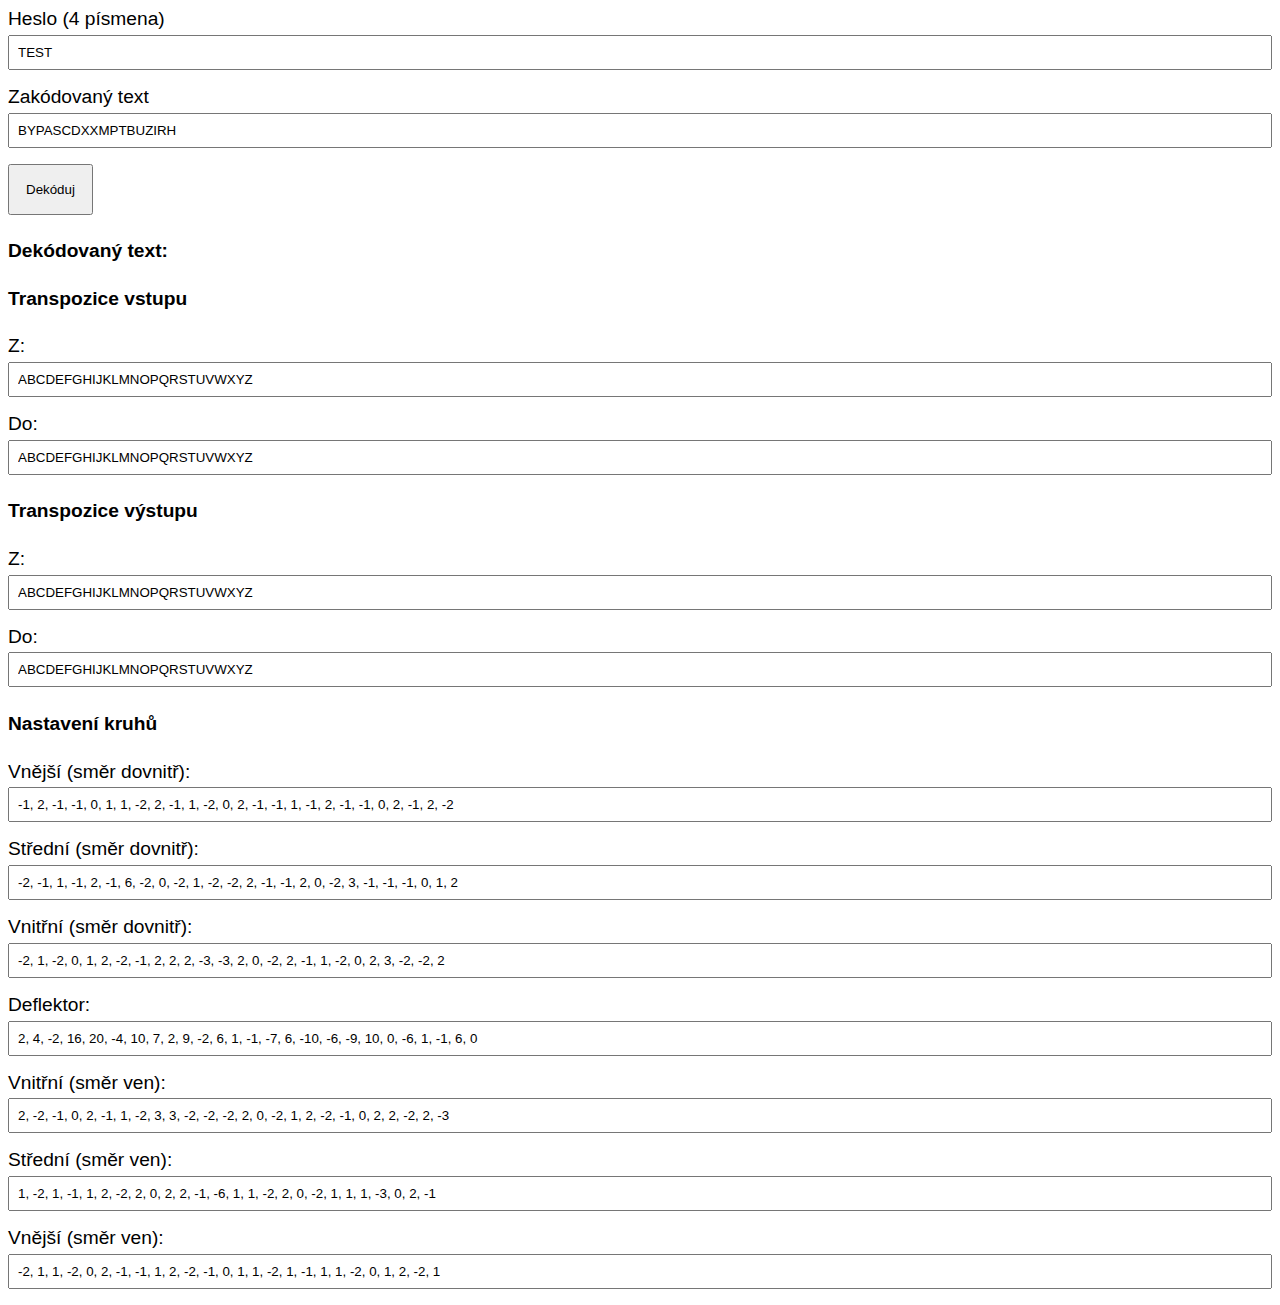
<file: dekoder/index.html>
<!DOCTYPE html>
<meta name="viewport" content="width=device-width, initial-scale=1">

<label>
	Heslo (4 písmena)
	<input type="text" maxlength="4" id="password" value="TEST" />
</label>

<label>
	Zakódovaný text
	<input type="text" id="encoded" value="BYPASCDXXMPTBUZIRH" />
</label>

<button>Dekóduj</button>

<h4>Dekódovaný text:</h4>
<div id="decoded"></div>

<div id="settings">
	<h4>Transpozice vstupu</h4>
	<label>
		Z: <input type="text" id="tin_from" value="ABCDEFGHIJKLMNOPQRSTUVWXYZ">
	</label>
	<label>
		Do: <input type="text" id="tin_to" value="ABCDEFGHIJKLMNOPQRSTUVWXYZ">
	</label>

	<h4>Transpozice výstupu</h4>
	<label>
		Z: <input type="text" id="tout_from" value="ABCDEFGHIJKLMNOPQRSTUVWXYZ">
	</label>
	<label>
		Do: <input type="text" id="tout_to" value="ABCDEFGHIJKLMNOPQRSTUVWXYZ">
	</label>

	<h4>Nastavení kruhů</h4>
	<label>
		Vnější (směr dovnitř): <input type="text" id="router_inwards" value="-1, 2, -1, -1, 0, 1, 1, -2, 2, -1, 1, -2, 0, 2, -1, -1, 1, -1, 2, -1, -1, 0, 2, -1, 2, -2">
	</label>
	<label>
		Střední (směr dovnitř): <input type="text" id="rmiddle_inwards" value="-2, -1, 1, -1, 2, -1, 6, -2, 0, -2, 1, -2, -2, 2, -1, -1, 2, 0, -2, 3, -1, -1, -1, 0, 1, 2">
	</label>
	<label>
		Vnitřní (směr dovnitř): <input type="text" id="rinner_inwards" value="-2, 1, -2, 0, 1, 2, -2, -1, 2, 2, 2, -3, -3, 2, 0, -2, 2, -1, 1, -2, 0, 2, 3, -2, -2, 2">
	</label>
	<label>
		Deflektor: <input type="text" id="deflector" value="2, 4, -2, 16, 20, -4, 10, 7, 2, 9, -2, 6, 1, -1, -7, 6, -10, -6, -9, 10, 0, -6, 1, -1, 6, 0">
	</label>
	<label>
		Vnitřní (směr ven): <input type="text" id="rinner_outwards" value="2, -2, -1, 0, 2, -1, 1, -2, 3, 3, -2, -2, -2, 2, 0, -2, 1, 2, -2, -1, 0, 2, 2, -2, 2, -3">
	</label>
	<label>
		Střední (směr ven): <input type="text" id="rmiddle_outwards" value="1, -2, 1, -1, 1, 2, -2, 2, 0, 2, 2, -1, -6, 1, 1, -2, 2, 0, -2, 1, 1, 1, -3, 0, 2, -1">
	</label>
	<label>
		Vnější (směr ven): <input type="text" id="router_outwards" value="-2, 1, 1, -2, 0, 2, -1, -1, 1, 2, -2, -1, 0, 1, 1, -2, 1, -1, 1, 1, -2, 0, 1, 2, -2, 1">
	</label>
</div>

<style>
	body {
		font-size: 1.2rem;
		font-family: 'Segoe UI', Tahoma, Geneva, Verdana, sans-serif;
	}
	label {
		margin-bottom: 1rem;
	}
	label, input {
		display: block;
	}
	input {
		padding: 0.5rem;
		margin-top: 0.3rem;
		width: 100%;
		box-sizing: border-box;
	}
	button {
		padding: 1rem;
	}
</style>

<script>
/**
 * Ring transpositions.
 */
const ringsInputMap = [ 'router_inwards', 'rmiddle_inwards', 'rinner_inwards', 'deflector' ]
const reverseRingsInputMap = [ 'rinner_outwards', 'rmiddle_outwards', 'router_outwards' ]

let rings = []
let reverseRings = []

/**
 * Functions.
 */
const getRingOffsets = password => {
	return [
		password.charCodeAt(0) - 'C'.charCodeAt(0), // 'C' is the default orientation
		password.charCodeAt(1) - 'C'.charCodeAt(0),
		password.charCodeAt(2) - 'C'.charCodeAt(0),
		password.charCodeAt(3) - 'C'.charCodeAt(0),
	]
}

/**
 * Rotate the rings according to enigma rules.
 */
const step = ringOffsets => ringOffsets.map( ( value, i ) => value - i - 1 )

/**
 * Transpose.
 */
const transpose = (letter, from, to) => to.charAt(from.indexOf(letter))

/**
 * Makes sure the index number is from interval <0, 25>.
 */
const normalizeIndex = index => {
	while ( index < 0 ) index += 26
	return index % 26
}

/**
 * Decode one letter according to the current configuration.
 */
const decodeLetter = ( letter, ringOffsets ) => {
	let position = letter.charCodeAt(0)	- 65
	const reverseOffsets = [ ringOffsets[2], ringOffsets[1], ringOffsets[0] ]

	// Steps inwards
	ringOffsets.forEach(
		( offset, index ) => position += rings[ index ][ normalizeIndex( position + offset ) ]
	)

	// Steps outwards
	reverseOffsets.forEach(
		( offset, index ) => position += reverseRings[ index ][ normalizeIndex( position + offset ) ]
	)

	const resultingLetter = position < 0 ? position + 26 : position % 26
	return String.fromCharCode( 65 + resultingLetter )
}

/**
 * Elements.
 */
const button = document.querySelector('button')
const passwordEl = document.querySelector('#password')
const encodedEl = document.querySelector('#encoded')
const decodedEl = document.querySelector('#decoded')
const transposeInputFromEl = document.querySelector('#tin_from')
const transposeInputToEl = document.querySelector('#tin_to')
const transposeOutputFromEl = document.querySelector('#tout_from')
const transposeOutputToEl = document.querySelector('#tout_to')


button.addEventListener('click', () => {
	const password  = passwordEl.value.toUpperCase()
	const encoded   = encodedEl.value.toUpperCase()
	const tin_from  = transposeInputFromEl.value.toUpperCase()
	const tin_to    = transposeInputToEl.value.toUpperCase()
	const tout_from = transposeOutputFromEl.value.toUpperCase()
	const tout_to   = transposeOutputToEl.value.toUpperCase()

	rings = []
	reverseRings = []

	ringsInputMap.forEach( id => {
		const inputEl = document.getElementById( id )
		const inputData = inputEl.value
		const ringOffsets = inputData.split( ',' ).map( numberString => Number.parseInt( numberString ) )

		if ( ringOffsets.length !== 26 ) alert( `Ring ${id} definition doesn't have 26 items.` )

		rings.push( ringOffsets )
	} )

	reverseRingsInputMap.forEach( id => {
		const inputEl = document.getElementById( id )
		const inputData = inputEl.value
		const ringOffsets = inputData.split( ',' ).map( numberString => Number.parseInt( numberString ) )

		if ( ringOffsets.length !== 26 ) alert( `Ring ${id} definition doesn't have 26 items.` )

		reverseRings.push( ringOffsets )
	} )

	if ( password.length !== 4 ) return

	let ringOffsets = getRingOffsets( password )

	const decoded = encoded.split('').map( letter => {
		const transposedLetter = transpose( letter, tin_from, tin_to )
		const decoded = decodeLetter( transposedLetter, ringOffsets )
		ringOffsets = step( ringOffsets )

		return transpose(decoded, tout_from, tout_to)
	} )

	decodedEl.innerHTML = decoded.join('')
})
</script>
</file>
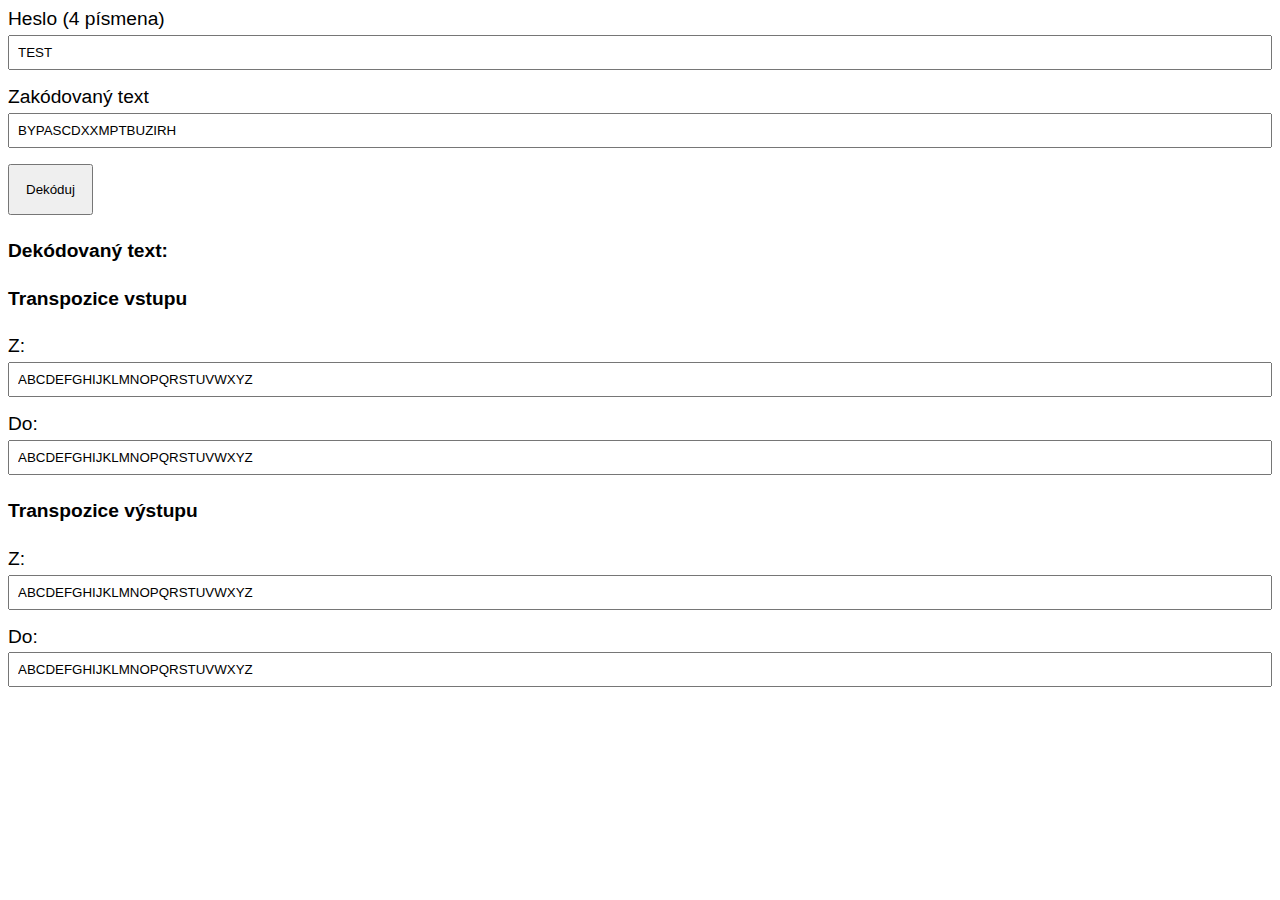
<file: dekoder.html>
<!DOCTYPE html>
<meta name="viewport" content="width=device-width, initial-scale=1">

<label>
	Heslo (4 písmena)
	<input type="text" maxlength="4" id="password" value="TEST" />
</label>

<label>
	Zakódovaný text
	<input type="text" id="encoded" value="BYPASCDXXMPTBUZIRH" />
</label>

<button>Dekóduj</button>

<h4>Dekódovaný text:</h4>
<div id="decoded"></div>

<div id="settings">
	<h4>Transpozice vstupu</h4>
	<label>
		Z: <input type="text" id="tin_from" value="ABCDEFGHIJKLMNOPQRSTUVWXYZ">
	</label>
	<label>
		Do: <input type="text" id="tin_to" value="ABCDEFGHIJKLMNOPQRSTUVWXYZ">
	</label>

	<h4>Transpozice výstupu</h4>
	<label>
		Z: <input type="text" id="tout_from" value="ABCDEFGHIJKLMNOPQRSTUVWXYZ">
	</label>
	<label>
		Do: <input type="text" id="tout_to" value="ABCDEFGHIJKLMNOPQRSTUVWXYZ">
	</label>
</div>

<style>
	body {
		font-size: 1.2rem;
		font-family: 'Segoe UI', Tahoma, Geneva, Verdana, sans-serif;
	}
	label {
		margin-bottom: 1rem;
	}
	label, input {
		display: block;
	}
	input {
		padding: 0.5rem;
		margin-top: 0.3rem;
		width: 100%;
		box-sizing: border-box;
	}
	button {
		padding: 1rem;
	}
</style>

<script>
/**
 * Ring transpositions.
 */
const rings = [
	[ -1, 2, -1, -1, 0, 1, 1, -2, 2, -1, 1, -2, 0, 2, -1, -1, 1, -1, 2, -1, -1, 0, 2, -1, 2, -2 ],
	[ -2, -1, 1, -1, 2, -1, 6, -2, 0, -2, 1, -2, -2, 2, -1, -1, 2, 0, -2, 3, -1, -1, -1, 0, 1, 2 ],
	[ -2, 1, -2, 0, 1, 2, -2, -1, 2, 2, 2, -3, -3, 2, 0, -2, 2, -1, 1, -2, 0, 2, 3, -2, -2, 2 ],
	[ 2, 4, -2, 16, 20, -4, 10, 7, 2, 9, -2, 6, 1, -1, -7, 6, -10, -6, -9, 10, 0, -6, 1, -1, 6, 0 ],
]

const reverseRings = [
	[ 2, -2, -1, 0, 2, -1, 1, -2, 3, 3, -2, -2, -2, 2, 0, -2, 1, 2, -2, -1, 0, 2, 2, -2, 2, -3 ],
	[ 1, -2, 1, -1, 1, 2, -2, 2, 0, 2, 2, -1, -6, 1, 1, -2, 2, 0, -2, 1, 1, 1, -3, 0, 2, -1 ],
	[ -2, 1, 1, -2, 0, 2, -1, -1, 1, 2, -2, -1, 0, 1, 1, -2, 1, -1, 1, 1, -2, 0, 1, 2, -2, 1 ],
]

/**
 * Functions.
 */
const getRingOffsets = password => {
	return [
		password.charCodeAt(0) - 'C'.charCodeAt(0), // 'C' is the default orientation
		password.charCodeAt(1) - 'C'.charCodeAt(0),
		password.charCodeAt(2) - 'C'.charCodeAt(0),
		password.charCodeAt(3) - 'C'.charCodeAt(0),
	]
}

/**
 * Rotate the rings according to enigma rules.
 */
const step = ringOffsets => ringOffsets.map( ( value, i ) => value - i - 1 )

/**
 * Transpose.
 */
const transpose = (letter, from, to) => to.charAt(from.indexOf(letter))

/**
 * Makes sure the index number is from interval <0, 25>.
 */
const normalizeIndex = index => {
	while ( index < 0 ) index += 26
	return index % 26
}

/**
 * Decode one letter according to the current configuration.
 */
const decodeLetter = ( letter, ringOffsets ) => {
	let position = letter.charCodeAt(0)	- 65
	const reverseOffsets = [ ringOffsets[2], ringOffsets[1], ringOffsets[0] ]

	// Steps inwards
	ringOffsets.forEach(
		( offset, index ) => position += rings[ index ][ normalizeIndex( position + offset ) ]
	)

	// Steps outwards
	reverseOffsets.forEach(
		( offset, index ) => position += reverseRings[ index ][ normalizeIndex( position + offset ) ]
	)

	const resultingLetter = position < 0 ? position + 26 : position % 26
	return String.fromCharCode( 65 + resultingLetter )
}

/**
 * Elements.
 */
const button = document.querySelector('button')
const passwordEl = document.querySelector('#password')
const encodedEl = document.querySelector('#encoded')
const decodedEl = document.querySelector('#decoded')
const transposeInputFromEl = document.querySelector('#tin_from')
const transposeInputToEl = document.querySelector('#tin_to')
const transposeOutputFromEl = document.querySelector('#tout_from')
const transposeOutputToEl = document.querySelector('#tout_to')


button.addEventListener('click', () => {
	const password  = passwordEl.value.toUpperCase()
	const encoded   = encodedEl.value.toUpperCase()
	const tin_from  = transposeInputFromEl.value.toUpperCase()
	const tin_to    = transposeInputToEl.value.toUpperCase()
	const tout_from = transposeOutputFromEl.value.toUpperCase()
	const tout_to   = transposeOutputToEl.value.toUpperCase()

	if ( password.length !== 4 ) return

	let ringOffsets = getRingOffsets( password )

	const decoded = encoded.split('').map( letter => {
		const transposedLetter = transpose( letter, tin_from, tin_to )
		console.log( transposedLetter )
		const decoded = decodeLetter( transposedLetter, ringOffsets )
		ringOffsets = step( ringOffsets )

		return transpose(decoded, tout_from, tout_to)
	} )

	decodedEl.innerHTML = decoded.join('')
})
</script>
</file>
